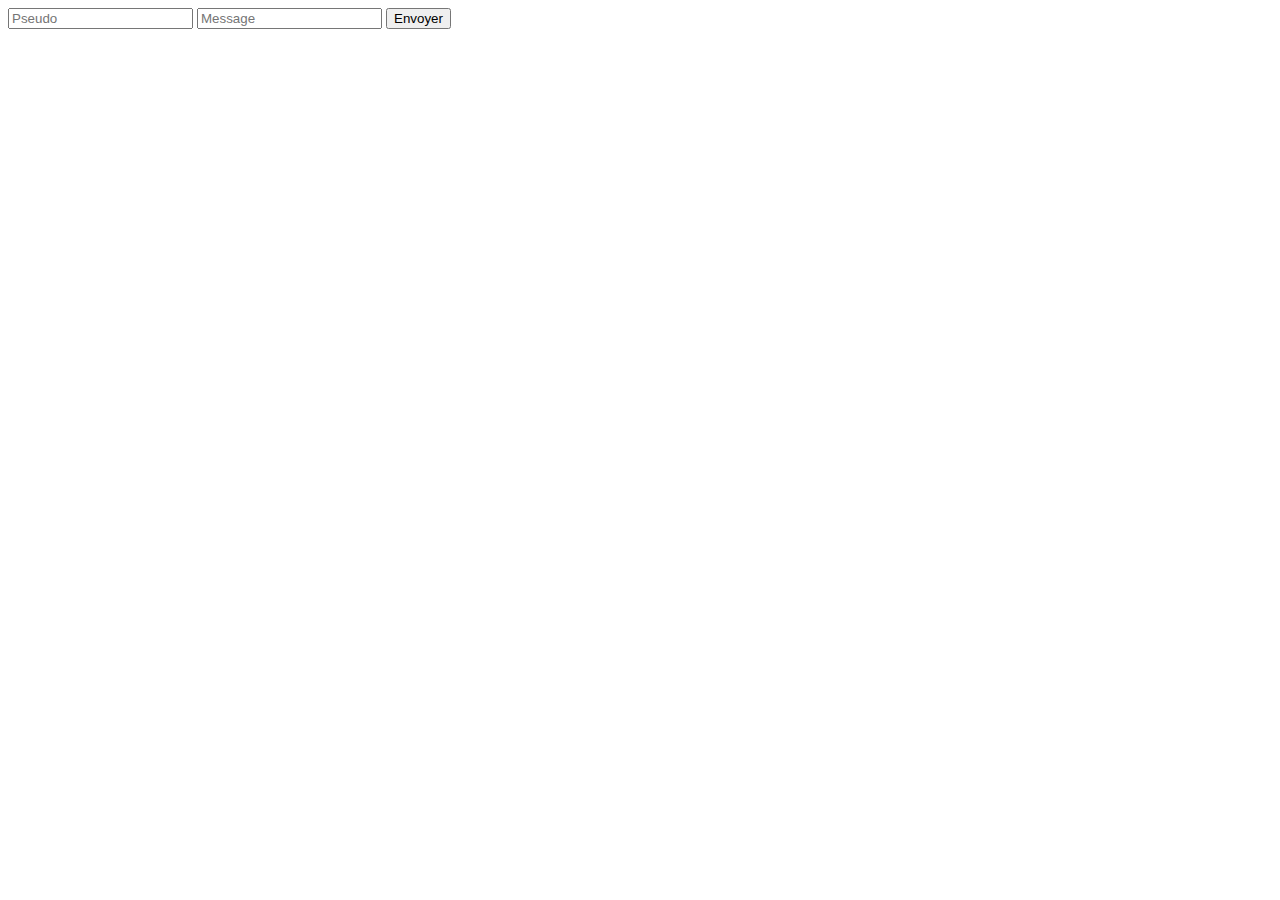
<file: blog/client/index.html>
<!DOCTYPE html>
<html lang="en">
<head>
    <meta charset="UTF-8">
    <meta name="viewport" content="width=device-width, initial-scale=1.0">
    <title>Document</title>
</head>
<body>
    <section class="form">
        <input type="text" id="pseudo" placeholder="Pseudo">
        <input type="text" id="message" placeholder="Message">
        <button id="envoi">Envoyer</button>
    </section>
    
    <section class="messages">
        <!--Dynamic content-->
    </section>
</body>
<script src="main.js"></script>
</html>
</file>
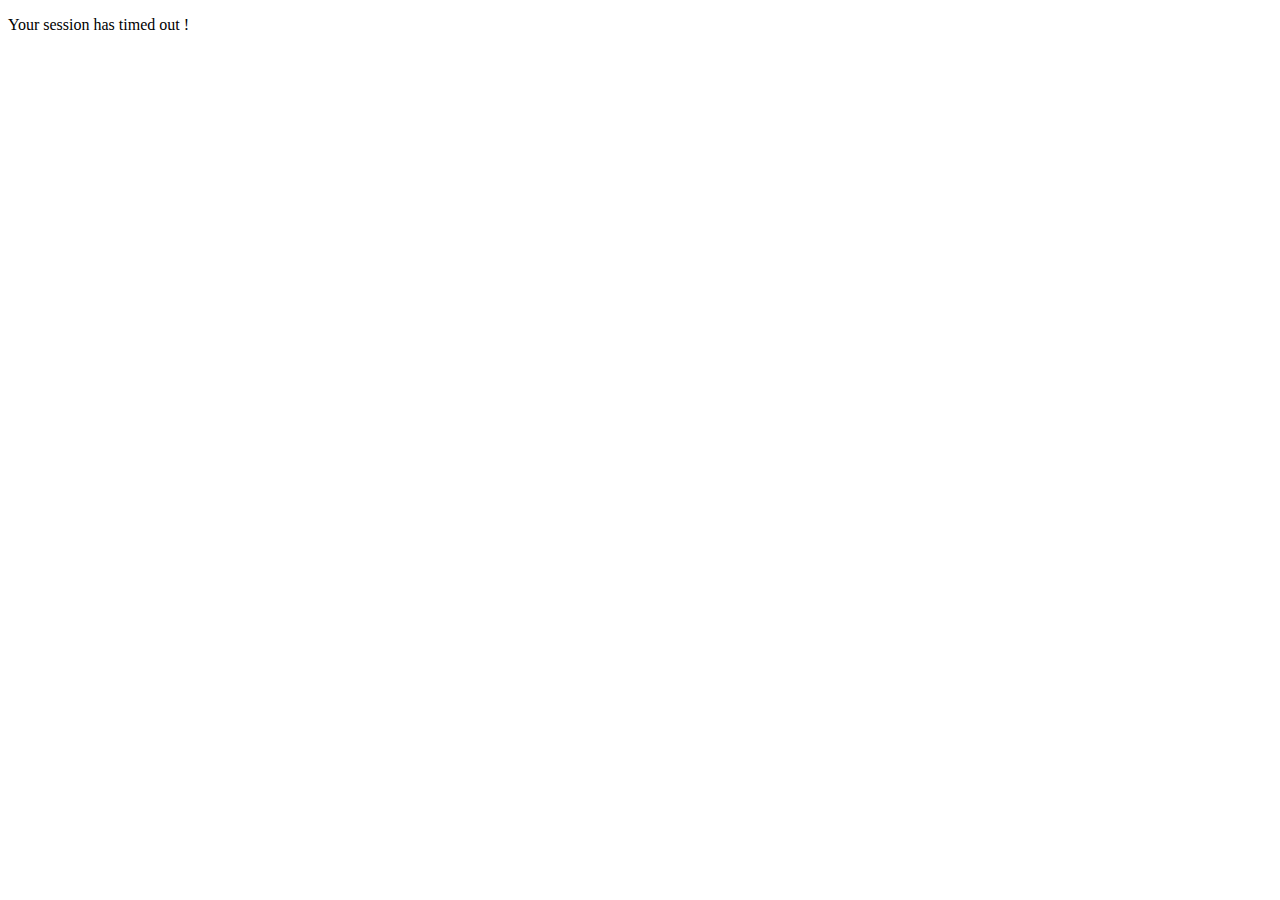
<file: TD5/ex2/index.html>
<!DOCTYPE html>
<html lang="en">
<head>
    <meta charset="UTF-8">
    <meta name="viewport" content="width=device-width, initial-scale=1.0">
    <title>Document</title>
</head>
<body>
    <p>Your session has timed out !</p>
</body>
</html>
</file>
